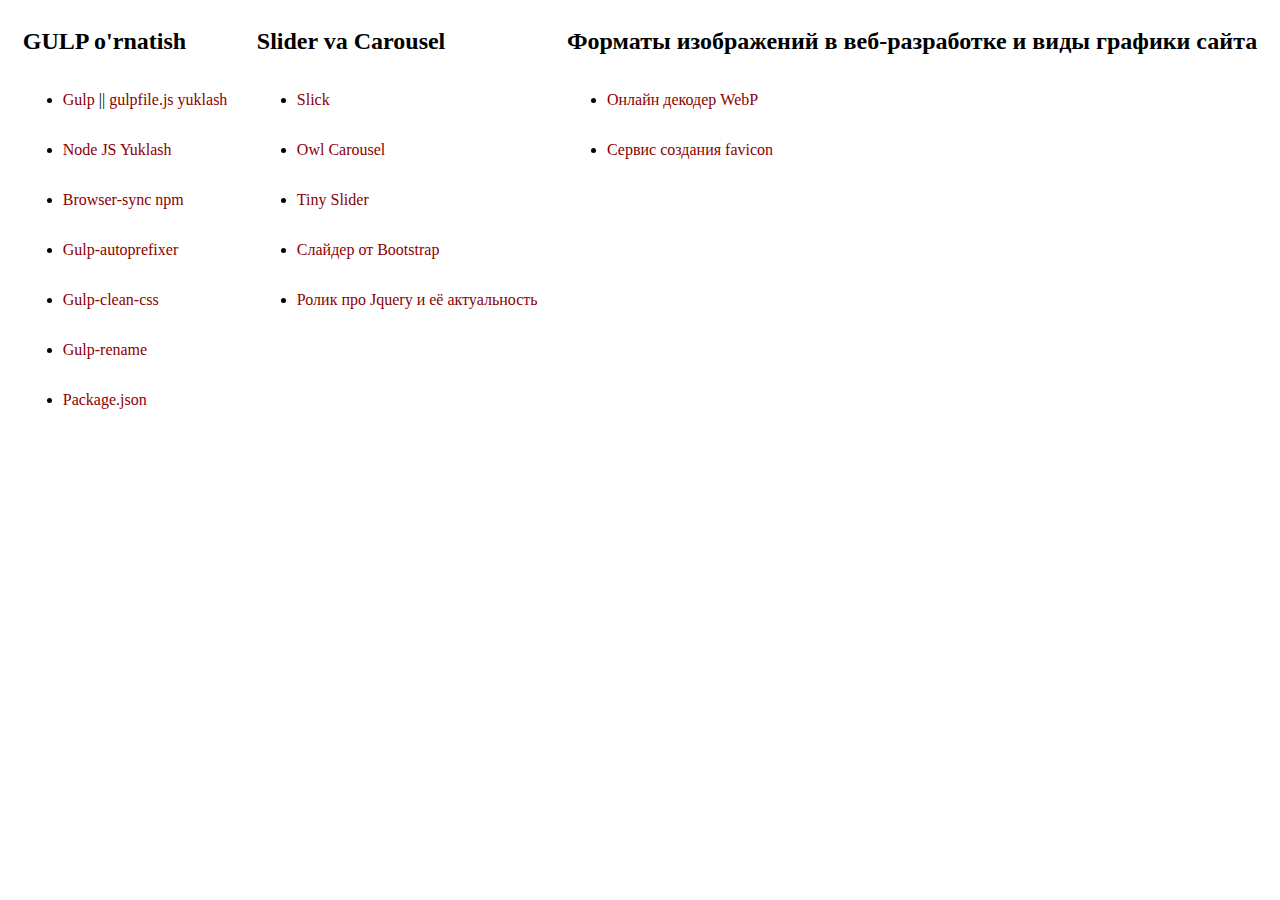
<file: index.html>
<!DOCTYPE html>
<html lang="en">
<head>
    <meta charset="UTF-8">
    <meta http-equiv="X-UA-Compatible" content="IE=edge">
    <meta name="viewport" content="width=device-width, initial-scale=1.0">
    <title>DevInfo</title>
    <style>
        .content{
            display: flex;
            justify-content: space-around;
        }
         li a{
              line-height: 50px;  
              color: darkred;
              text-decoration: none;
              
            }
        .sliderlar{
          
        }
    </style>
</head>
<body>
    <div class="content">
        <div class="Gulps">
            <h2>GULP o'rnatish</h2>
            <ul class="gulps">
                <li><a target="_blank" href="https://gulpjs.com/docs/en/getting-started/quick-start" class="gulp">Gulp  </a>||<a target="_blank" href="https://beonmax.com/source_courses/007webdeveloper/gulpfile.js"> gulpfile.js yuklash</a></li>
                <li><a target="_blank" href="https://nodejs.org/en/" class="nodejs">Node JS Yuklash</a></li>
                <li><a target="_blank" href="https://www.npmjs.com/package/browser-sync">Browser-sync npm</a></li>
                <li><a target="_blank" href="https://www.npmjs.com/package/gulp-autoprefixer">Gulp-autoprefixer</a></li>
                <li><a target="_blank" href="https://www.npmjs.com/package/gulp-clean-css">Gulp-clean-css</a></li>
                <li><a target="_blank" href="https://www.npmjs.com/package/gulp-rename">Gulp-rename</a></li>
                <li><a target="_blank" href="https://github.com/Javohir-A/DevTools/blob/main/package.json">Package.json</a></li>
            </ul>
        </div>
        <div class="Sliderlar">
            <h2>Slider va Carousel</h2>
            <ul>
            <li><a target="_blank" href="https://kenwheeler.github.io/slick/">Slick</a></li>
            <li><a target="_blank" href="https://owlcarousel2.github.io/OwlCarousel2/">Owl Carousel</a></li>
            <li><a target="_blank" href="https://github.com/ganlanyuan/tiny-slider">Tiny Slider</a></li>
            <li><a target="_blank" href="https://getbootstrap.com/docs/4.3/components/carousel/">Слайдер от Bootstrap</a></li>
            <li><a target="_blank" href="https://youtu.be/ENGZC0bwjEM">Ролик про Jquery и её актуальность</a></li>
        </ul>
        </div>
        <div class="Sliderlar">
            <h2>Форматы изображений в веб-разработке и виды графики сайта</h2>
            <ul>
            <li><a target="_blank" href="https://squoosh.app/">Онлайн декодер WebP</a></li>
            <li><a target="_blank" href="https://www.favicon.by/"> Сервис создания favicon</a></li>
        </div>
    </div>
</body>
</html>
</file>
